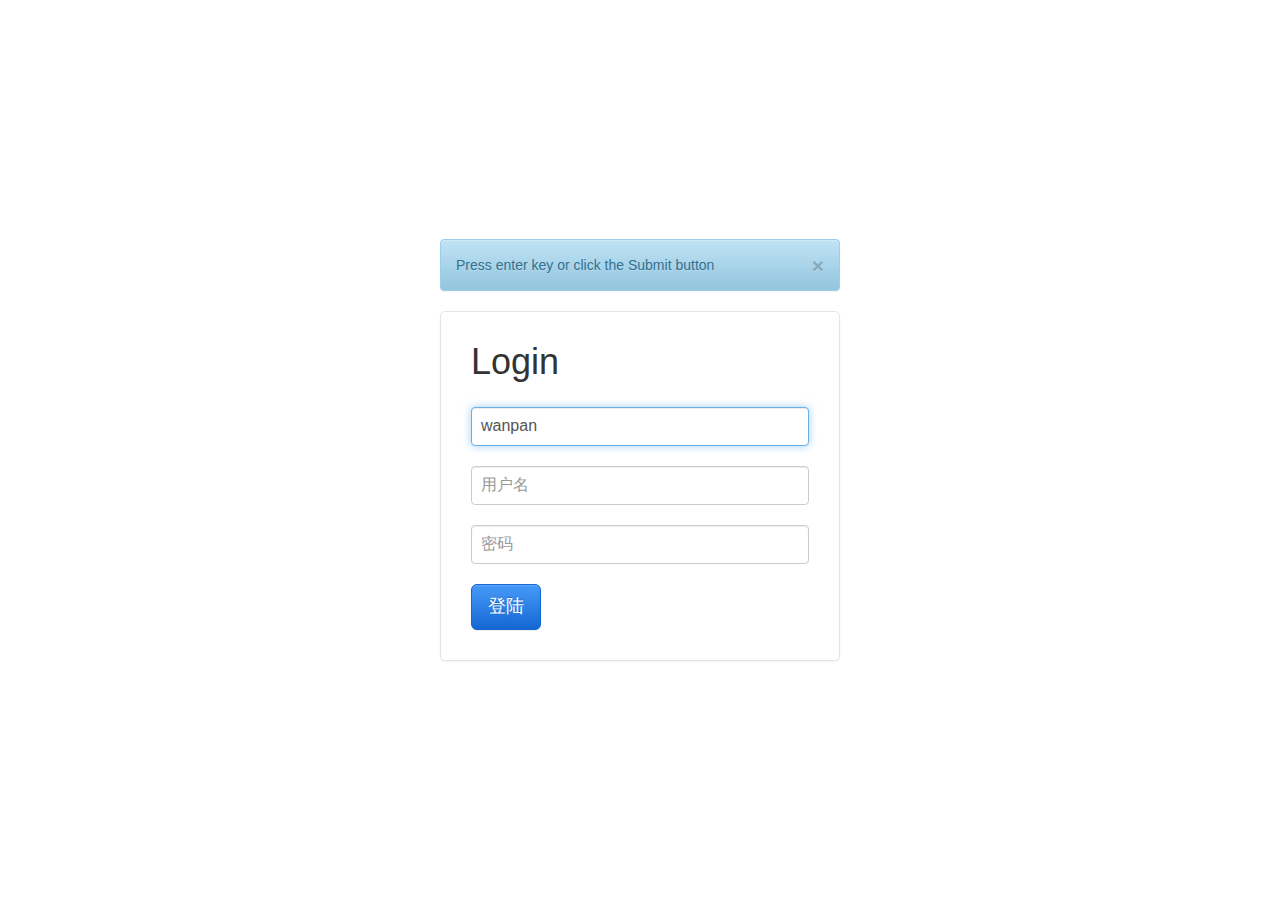
<file: views/login.html>
<!DOCTYPE html>
<html class="bootstrap-admin-vertical-centered">
    <head>
        <title>Login page | Bootstrap 3.x Admin Theme</title>
        <meta http-equiv="Content-Type" content="text/html; charset=UTF-8">
        <meta name="viewport" content="width=device-width, initial-scale=1.0">

        <!-- Bootstrap -->
        <link rel="stylesheet" media="screen" href="/static/css/bootstrap.min.css">
        <link rel="stylesheet" media="screen" href="/static/css/bootstrap-theme.min.css">

        <!-- Bootstrap Admin Theme -->
        <link rel="stylesheet" media="screen" href="/static/css/bootstrap-admin-theme.css">

        <!-- Custom styles -->
        <style type="text/css">
            .alert{
                margin: 0 auto 20px;
            }
        </style>

        <!-- HTML5 shim and Respond.js IE8 support of HTML5 elements and media queries -->
        <!--[if lt IE 9]>
           <script type="text/javascript" src="/static/js/html5shiv.js"></script>
           <script type="text/javascript" src="/static/js/respond.min.js"></script>
        <![endif]-->
    </head>
    <body class="bootstrap-admin-without-padding">
        <div class="container">
            <div class="row">
                <div class="alert alert-info">
                    <a class="close" data-dismiss="alert" href="#">&times;</a>
                    Press enter key or click the Submit button
                </div>
                <form method="post" action="login" class="bootstrap-admin-login-form">
                    <h1>Login</h1>
                    <div class="form-group">
                        <input class="form-control" type="text" name="spacename" placeholder="空间名" value="wanpan">
                    </div>
                    <div class="form-group">
                        <input class="form-control" type="text" name="username" placeholder="用户名">
                    </div>
                    <div class="form-group">
                        <input class="form-control" type="password" name="password" placeholder="密码">
                    </div>
                    <!-- <div class="form-group"> -->
                    <!--     <label> -->
                    <!--         <input type="checkbox" name="remember_me"> -->
                    <!--         Remember me -->
                    <!--     </label> -->
                    <!-- </div> -->
                    <button class="btn btn-lg btn-primary " type="submit">登陆</button>
                </form>
            </div>
        </div>

        <script type="text/javascript" src="/static/js/jquery-2.1.0.min.js"></script>
        <script type="text/javascript" src="/static/js/bootstrap.min.js"></script>
        <script type="text/javascript">
            $(function() {
                // Setting focus
                $('input[name="spacename"]').focus();

                // Setting width of the alert box
                var alert = $('.alert');
                var formWidth = $('.bootstrap-admin-login-form').innerWidth();
                var alertPadding = parseInt($('.alert').css('padding'));

                if(isNaN(alertPadding)){
                    alertPadding = parseInt($(alert).css('padding-left'));
                }

                $('.alert').width(formWidth - 2 * alertPadding);
            });
        </script>
        <script type='text/javascript'>
(function() {
    var c = document.createElement('script'); 
    c.type = 'text/javascript';
    c.async = true;
    c.src = ('https:' == document.location.protocol ? 'https://' : 'http://') + 'www.clicki.cn/boot/45708';
    var h = document.getElementsByTagName('script')[0];
    h.parentNode.insertBefore(c, h);
})();
</script>
    </body>
</html>
</file>
